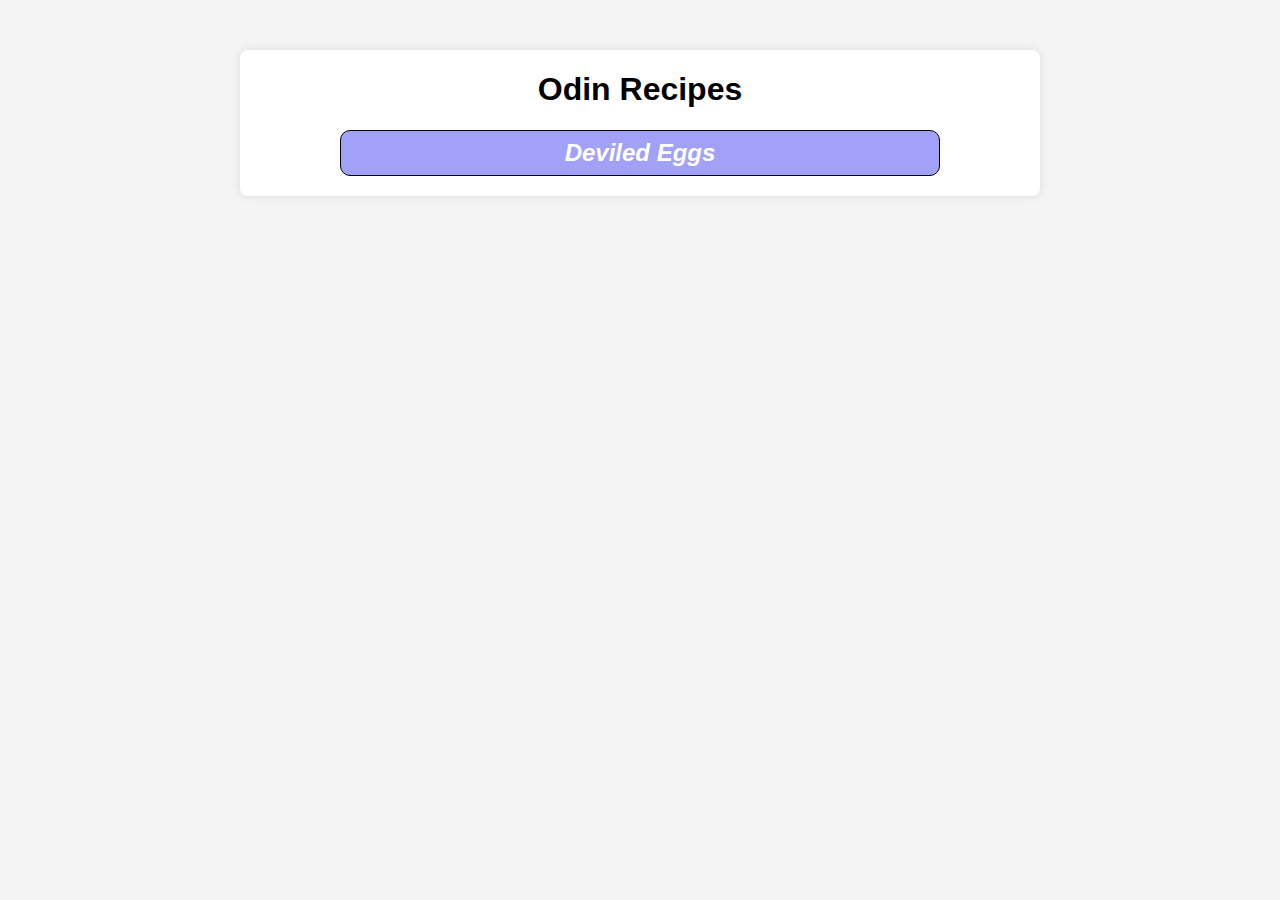
<file: index.html>
<!DOCTYPE html>
<html lang="en">
<head>
  <link rel="stylesheet" href="index.css">
  <meta charset="UTF-8">
  <meta name="viewport" content="width=device-width, initial-scale=1.0">
  <title>Odin Recipes</title>
</head>
<body>
  <div class="main-Content">
    <h1>Odin Recipes</h1>
      <div class="recipe">
        <a href="recipes/deviledEggs.html">Deviled Eggs</a>
      </div>
  </div>
</body>
</html>
</file>
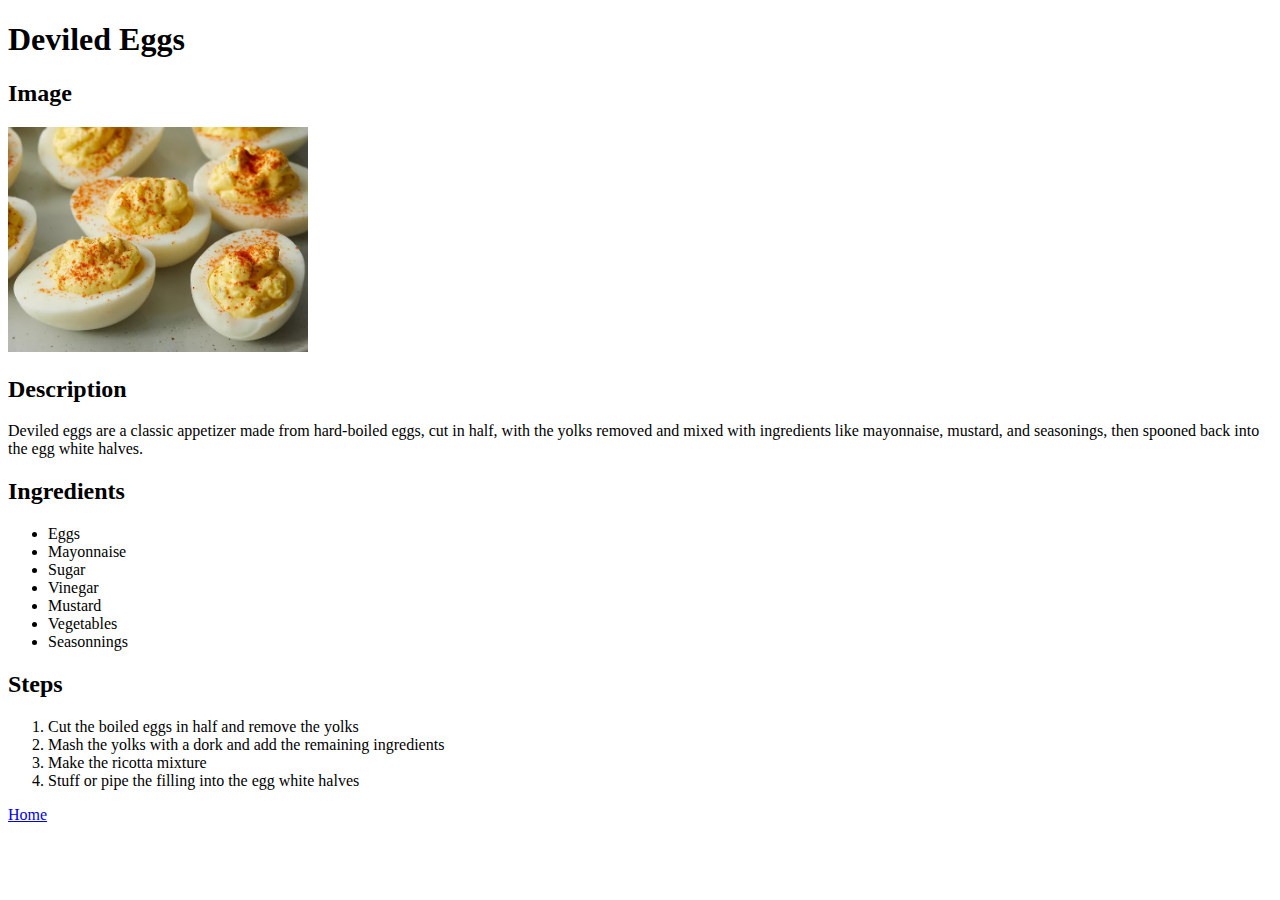
<file: recipes/deviledEggs.html>
<!DOCTYPE html>
<html lang="en">
<head>
  <meta charset="UTF-8">
  <meta name="viewport" content="width=device-width, initial-scale=1.0">
  <title>Deviled Eggs</title>
</head>
<body>
  <h1>Deviled Eggs</h1>
  <h2>Image</h2>
  <img src="../images/deviledEggs.webp" alt="deviled eggs image" width="300">
  <br>
  <h2>Description</h2>
  <p>
    Deviled eggs are a classic appetizer made from hard-boiled eggs, cut in half, with the yolks removed and mixed with ingredients like mayonnaise, mustard, and seasonings, then spooned back into the egg white halves.
  </p>
  <h2>Ingredients</h2>
  <ul>
    <li>Eggs</li>
    <li>Mayonnaise</li>
    <li>Sugar</li>
    <li>Vinegar</li>
    <li>Mustard</li>
    <li>Vegetables</li>
    <li>Seasonnings</li>
  </ul>
  <h2>Steps</h2>
  <ol>
    <li>Cut the boiled eggs in half and remove the yolks</li>
    <li>Mash the yolks with a dork and add the remaining ingredients</li>
    <li>Make the ricotta mixture</li>
    <li>Stuff or pipe the filling into the egg white halves</li>
  </ol>
  <a href="../index.html">Home</a>
</body>
</html>
</file>
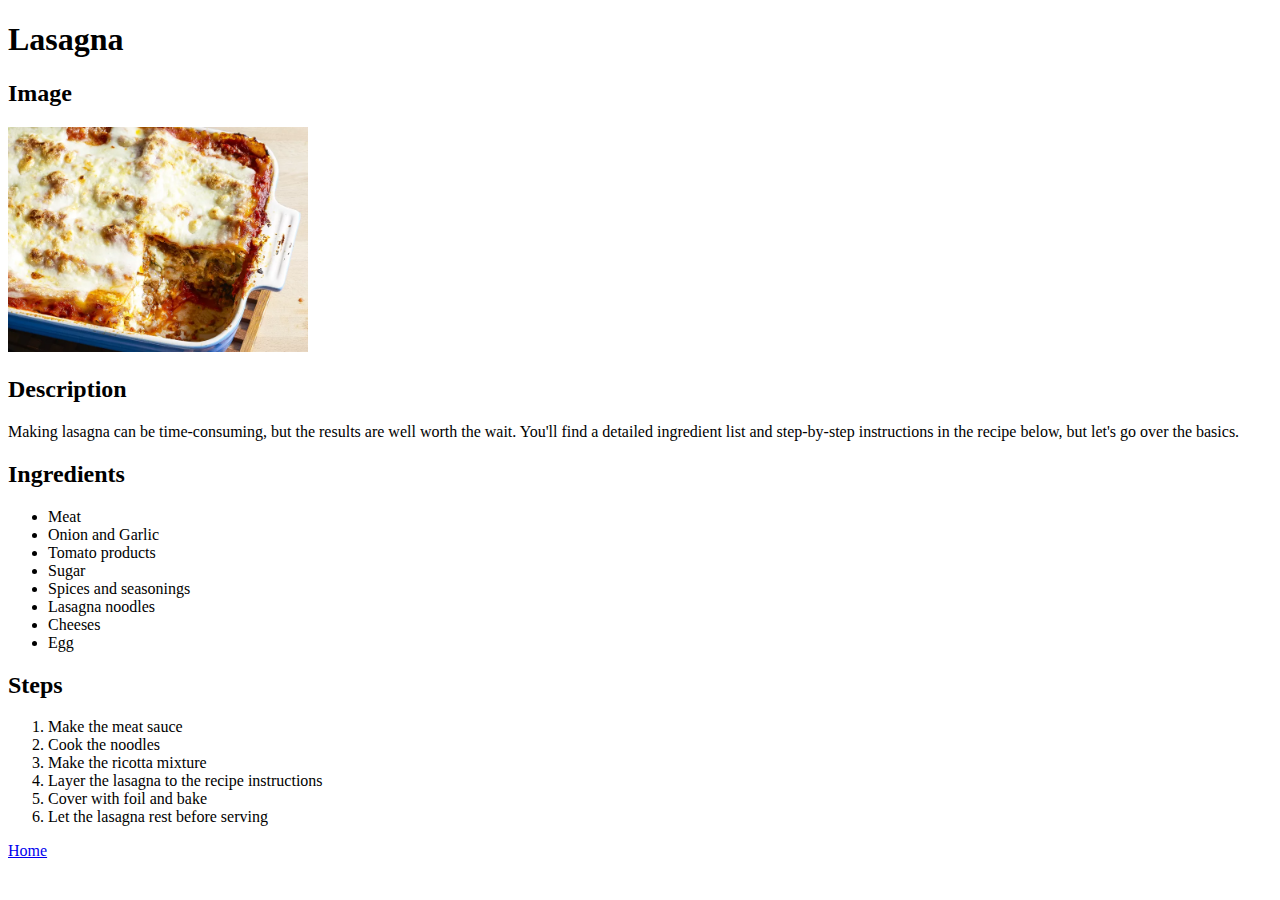
<file: recipes/lasagna.html>
<!DOCTYPE html>
<html lang="en">
<head>
  <meta charset="UTF-8">
  <meta name="viewport" content="width=device-width, initial-scale=1.0">
  <title>Lasagna</title>
</head>
<body>
  <h1>Lasagna</h1>
  <h2>Image</h2>
  <img src="../images/lasagna.webp" alt="lasagna image" width="300">
  <br>
  <h2>Description</h2>
  <p>
    Making lasagna can be time-consuming, but the results are well worth the wait. You'll find a detailed ingredient list and step-by-step instructions in the recipe below, but let's go over the basics.
  </p>
  <h2>Ingredients</h2>
  <ul>
    <li>Meat</li>
    <li>Onion and Garlic</li>
    <li>Tomato products</li>
    <li>Sugar</li>
    <li>Spices and seasonings</li>
    <li>Lasagna noodles</li>
    <li>Cheeses</li>
    <li>Egg</li>
  </ul>
  <h2>Steps</h2>
  <ol>
    <li>Make the meat sauce</li>
    <li>Cook the noodles</li>
    <li>Make the ricotta mixture</li>
    <li>Layer the lasagna to the recipe instructions</li>
    <li>Cover with foil and bake</li>
    <li>Let the lasagna rest before serving</li>
  </ol>
  <a href="../index.html">Home</a>
</body>
</html>
</file>
<file: index.css>
body {
  font-family: sans-serif; /* A basic font for readability */
  display: flex; /* Use flexbox for easy centering */
  justify-content: center; /* Center horizontally */
  margin-top: 50px;
  background-color: #f4f4f4; /* Just for visual distinction */
}

.main-Content {
  width: 800px; /* Set a fixed width */
  padding-bottom: 20px; /* Add some padding inside the box */
  background-color: white; /* White background for the content area */
  box-shadow: 0 0 10px rgba(0, 0, 0, 0.1); /* Subtle shadow */
  border-radius: 8px; /* Slightly rounded corners */
  text-align: center; /* Center the text inside the div */
}
.recipe{
  border: 1px solid;
  border-radius: 10px;
  background-color: rgb(161, 161, 249);
  margin:0px 100px;
  padding: 8px;
}
.recipe:hover{
    background-color: rgb(93, 93, 241);
    transition: background-color 0.3s ease;

}
.recipe a{
  box-sizing: border-box;
  display: block;
  width: 100%;
  height: 100%;
  text-decoration: none;
  color: white;
  font-size: x-large;
  font-style: italic;
  font-weight: 700;
}
</file>
